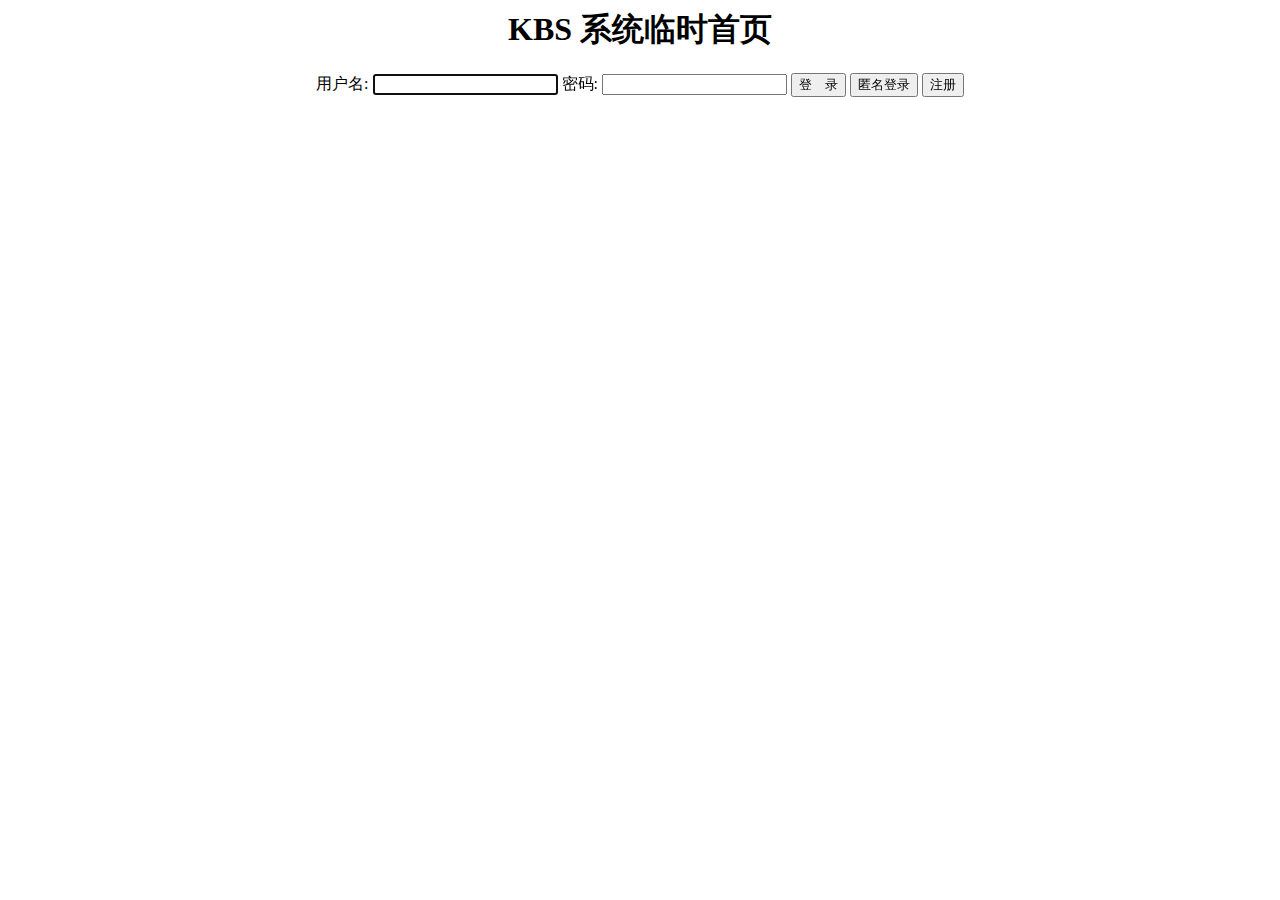
<file: trunk/source/www2/index.html>
<html>
<head>
<title>KBS ����վ</title>
<meta http-equiv="content-type" content="text/html; charset=gb2312"> 
</head>
<script type="text/javascript">
<!--
function guestlogin()
{
	document.form1.id.value="guest";
	document.form1.submit();
}
function register()
{
    top.location.href="bbsreg0.html";
}
//-->
</script>
<body onload="document.form1.id.focus()">
<center>
    <h1>KBS ϵͳ��ʱ��ҳ</h1>
	<form action="bbslogin.php" method="post" name="form1" >
		�û���: <input type="text" name="id" />
		����: <input type="password" name="passwd" maxlength="39" />
		<input type="submit" value="�ǡ�¼" name="submit1"/>
		<input type="button" name="guest" value="������¼" onclick="guestlogin()"/>
		<input type="button" name="reg" value="ע��" onclick="register()"/>
	</form>
</center>
</body>
</html>
</file>
